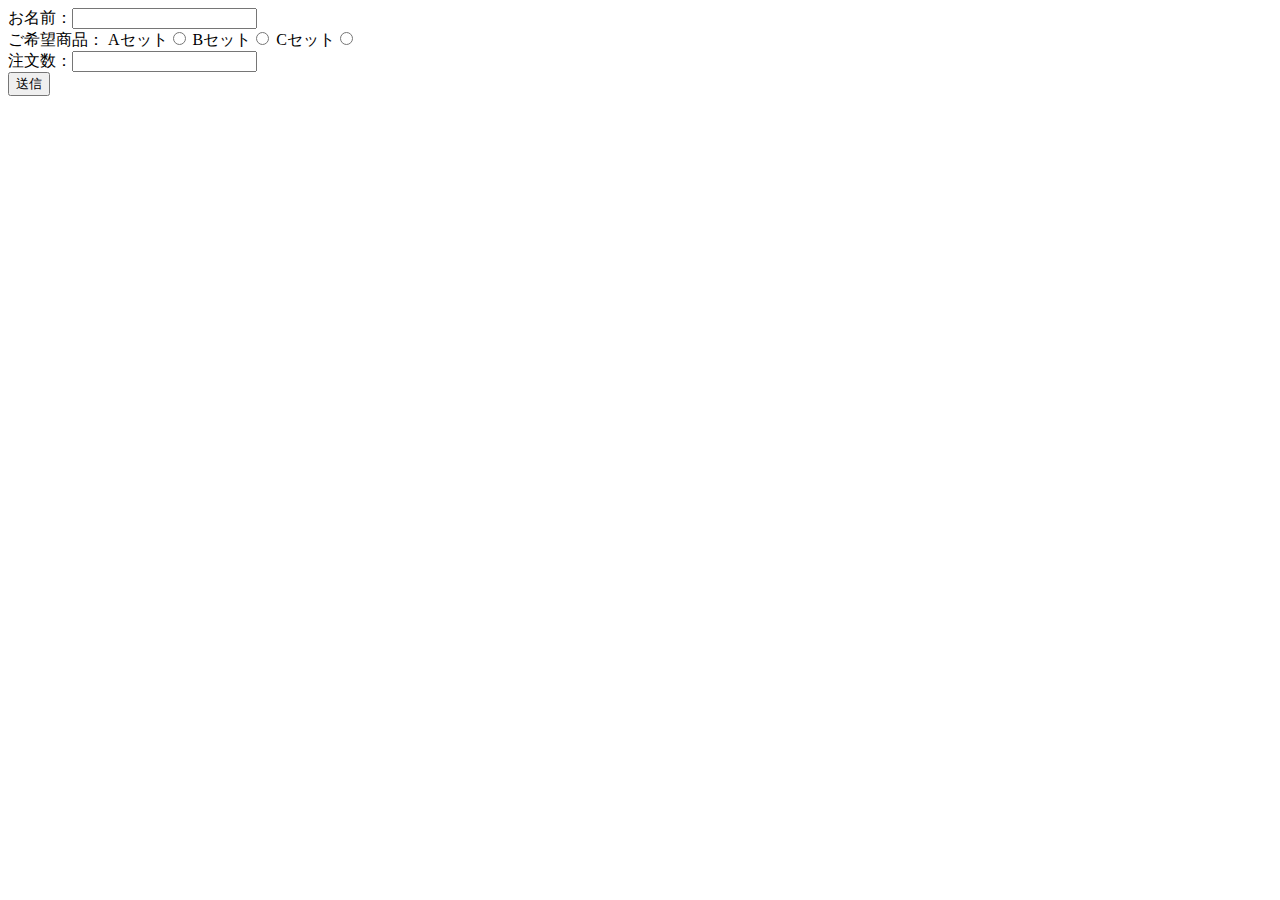
<file: src/php01/config/index.html>
<!DOCTYPE html>
<html lang="en">

<head>
    <meta charset="UTF-8" />
    <meta name="viewport" content="width=device-width, initial-scale=1.0" />
    <title>Document</title>
</head>

<body>
    <form action="result.php" method="POST">
        <label>お名前：<input type="text" name="company"></label>
        <br />
        <label>ご希望商品：</label>
        <label>Aセット<input type="radio" name="option" value="Aセット"><label />
            <label>Bセット<input type="radio" name="option" value="Bセット"><label />
                <label>Cセット<input type="radio" name="option" value="Cセット"><label />
                    <br />
                    <label>注文数：<input type="number" name="quantity"></label>
                    <br />
                    <input type="submit" name="submit" value="送信" />
    </form>
</body>
</file>
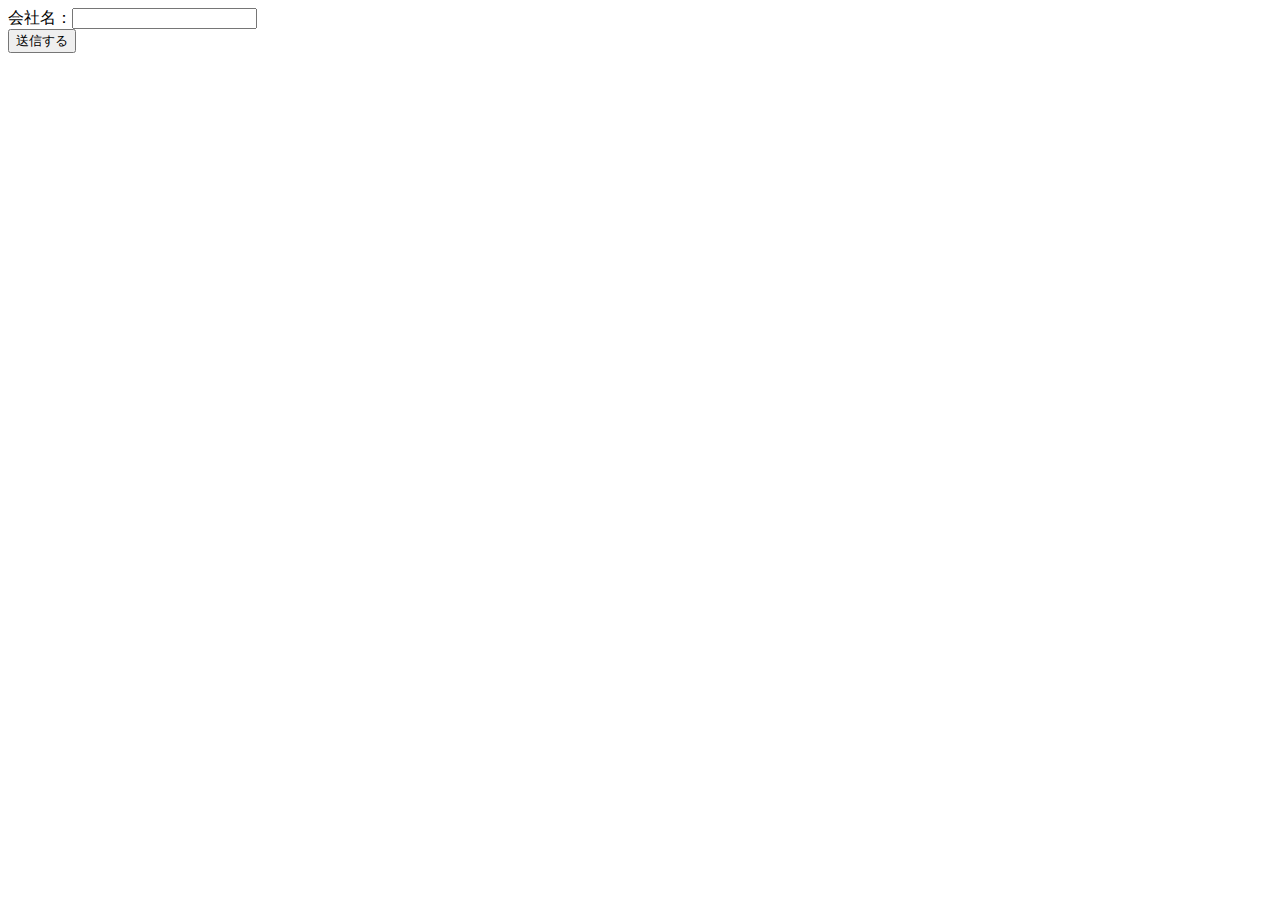
<file: src/php01/course.html>
<!DOCTYPE html>
<html lang="ja">

<head>
    <meta charset="UTF-8">
    <meta name="viewport" content="width=device-width, initial-scale=1.0">
    <title>Document</title>
</head>

<body>
    <form action="course.php" method="POST">
        <label>会社名：<input type="text" name="company"></label>
        <br />
        <input type="submit" name="submit" value="送信する" />
    </form>
</body>

</html>
</file>
